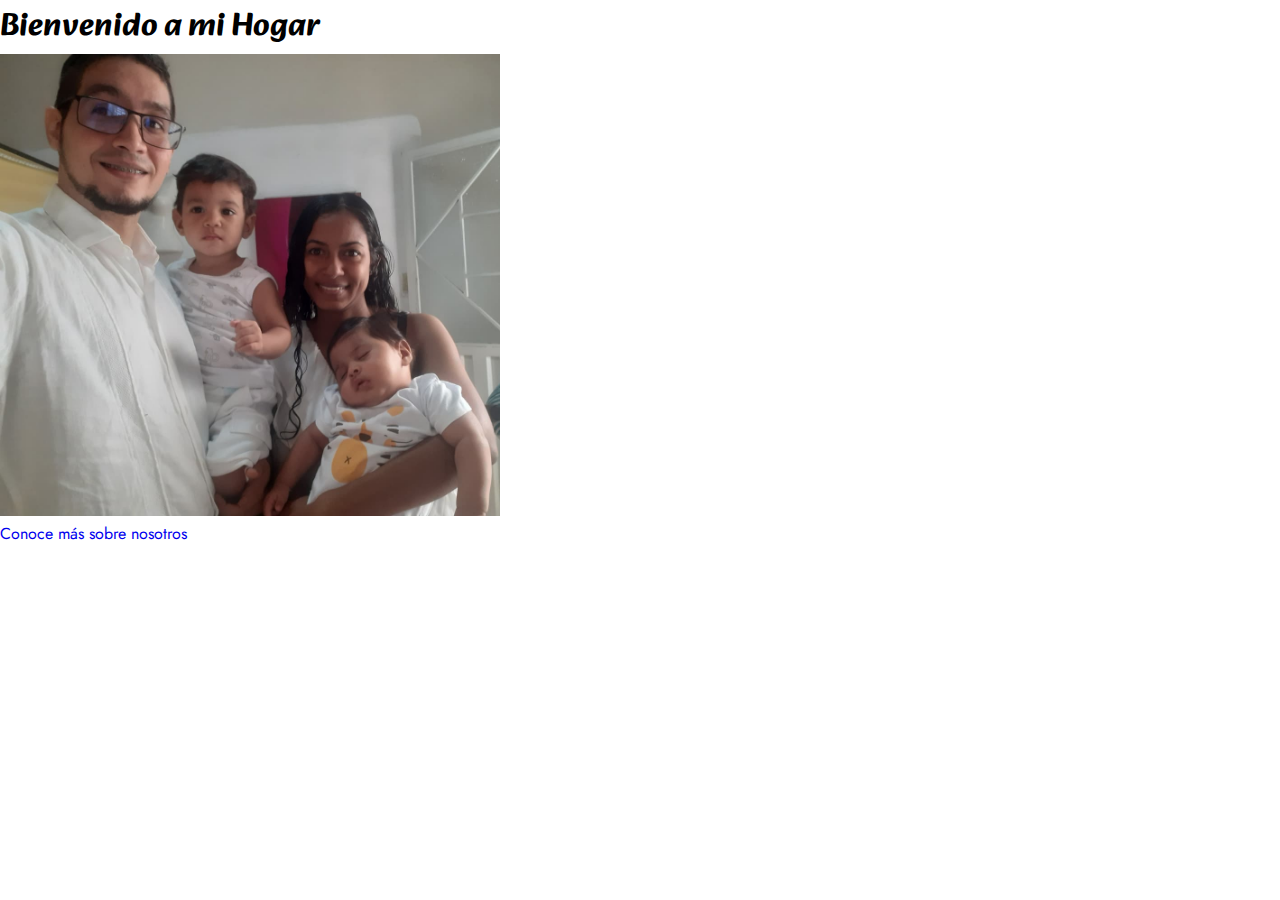
<file: M10_HTML/index.html>
<!DOCTYPE html>
<html lang="es">
<head>
	<meta charset="UTF-8" />
	<meta name="viewport" content="width=device-width, initial-scale=1.0" />

	<!-- Estilos -->
	<link rel="stylesheet" href="./index.css">

	<!-- tipografías -->
	<link rel="preconnect" href="https://fonts.googleapis.com">
	<link rel="preconnect" href="https://fonts.gstatic.com" crossorigin>
	<link
		href="https://fonts.googleapis.com/css2?family=Alkatra&family=Boogaloo&family=Jost:ital,wght@0,300;0,500;1,300;1,500&family=Righteous&family=Shadows+Into+Light&family=Ubuntu+Mono:ital@0;1&display=swap"
		rel="stylesheet">
	<!--  -->


	<title>Mi Lugar favorito en el mundo</title>

</head>
<body>


	<h1>Bienvenido a mi Hogar</h1>

	<img src="./img/myFamilyOptimizada.jpg" alt="FotoDeLaFamilia" title="My Family" width="500px" />

	<br />

	<a href="./about.html">Conoce más sobre nosotros</a>
</body>
</html>
</file>
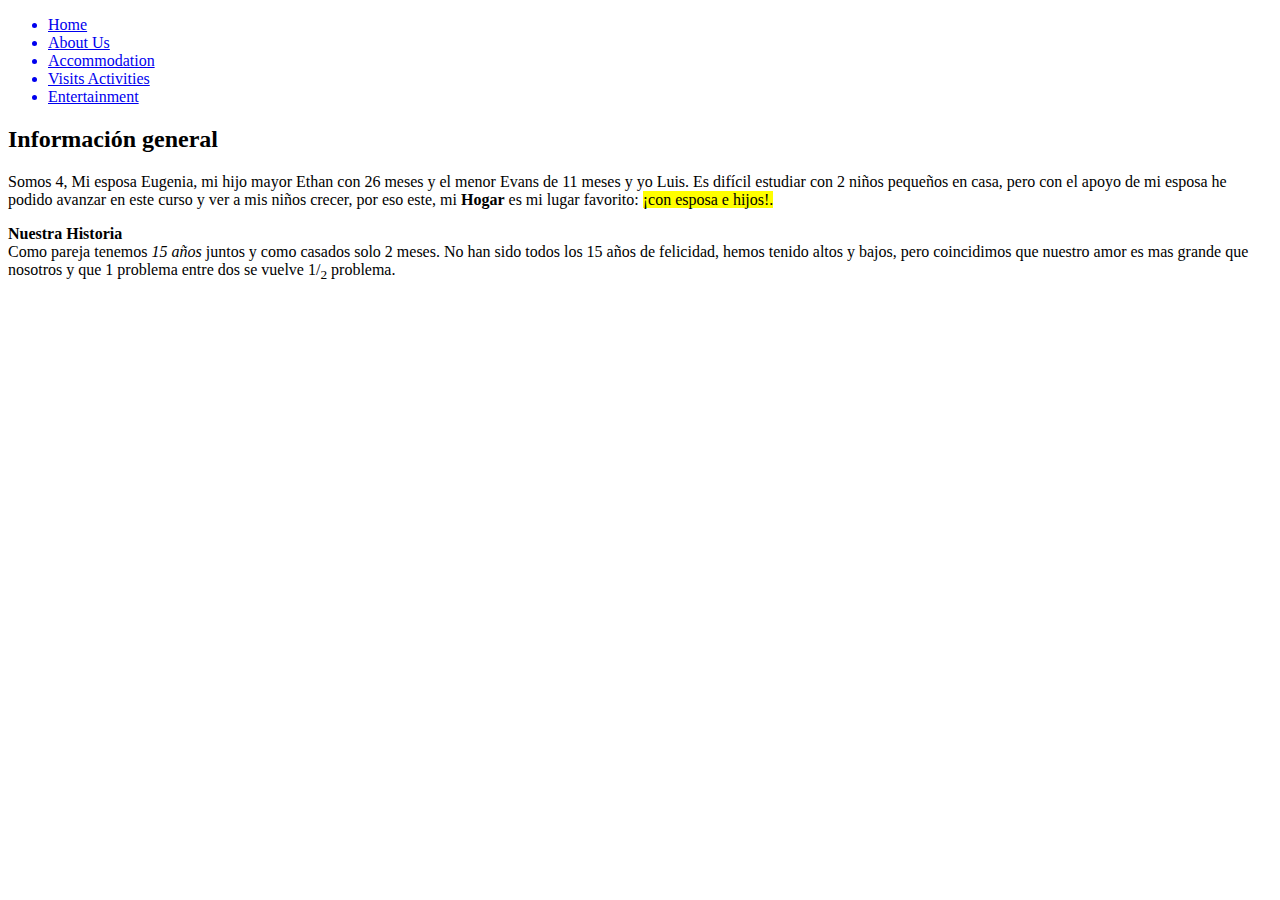
<file: M10_HTML/about.html>
<!DOCTYPE html>
<html lang="es">
<head>
    <meta charset="UTF-8">
    <meta name="viewport" content="width=device-width, initial-scale=1.0">
    <title>About</title>
</head>
<body>
    <nav>
        <ul>
            <a href="./index.html">
                <li>Home</li>
            </a>
            <a href="./about.html">
                <li>About Us</li>
            </a>
            <a href="./accommodation.html">
                <li>Accommodation</li>
            </a>
            <a href="./visits and Activities.html">
                <li>Visits Activities</li>
            </a>
            <a href="./entertainment.html">
                <li>Entertainment</li>
            </a>
        </ul>
    </nav>
    <h2>Información general </h2>
    <main>
        <p>Somos 4, Mi esposa Eugenia, mi hijo mayor Ethan con 26 meses y el menor Evans de 11 meses y yo Luis. Es
            difícil estudiar con 2 niños pequeños en casa, pero con el apoyo de mi esposa he podido avanzar en este
            curso y ver a mis niños crecer, por eso este, mi <strong>Hogar</strong> es mi lugar favorito: <mark>¡con
                esposa e hijos!.</mark> </p>

        <p><strong>Nuestra Historia</strong> <br>Como pareja tenemos <i>15 años</i> juntos y como casados solo 2 meses.
            No han sido todos los 15 años de felicidad, hemos tenido altos y bajos, pero coincidimos que nuestro amor es
            mas grande que nosotros y que 1 problema entre dos se vuelve 1/<sub>2</sub> problema.</p>
    </main>
</body>
</html>
</file>
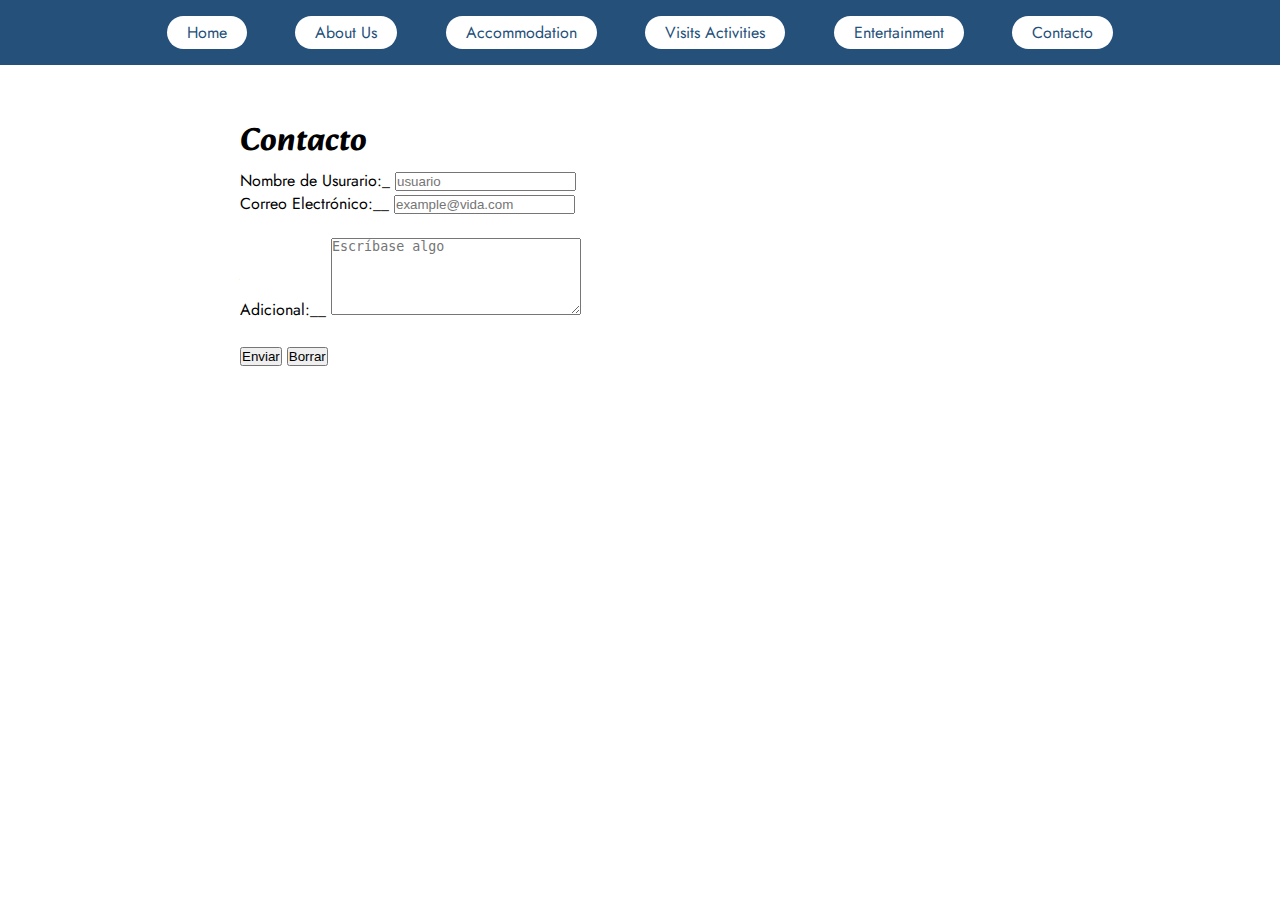
<file: M10_HTML/form.html>
<!DOCTYPE html>
<html lang="en">
<head>
    <meta charset="UTF-8">
    <meta name="viewport" content="width=device-width, initial-scale=1.0">
    <!-- Estilos -->
    <link rel="stylesheet" href="./index.css">

    <!-- tipografías -->
    <link rel="preconnect" href="https://fonts.googleapis.com">
    <link rel="preconnect" href="https://fonts.gstatic.com" crossorigin>
    <link
        href="https://fonts.googleapis.com/css2?family=Alkatra&family=Boogaloo&family=Jost:ital,wght@0,300;0,500;1,300;1,500&family=Righteous&family=Shadows+Into+Light&family=Ubuntu+Mono:ital@0;1&display=swap"
        rel="stylesheet">
    <!--  -->

    <title>Contact</title>
</head>
<body>
    <nav class="nav-menu">
        <ul>
            <li><a href="./index.html">Home</a></li>
            <li><a href="./about.html">About Us</a></li>
            <li><a href="./accommodation.html">Accommodation</a></li>
            <li><a href="./visits and Activities.html">Visits Activities</a></li>
            <li><a href="./entertainment.html">Entertainment</a></li>
            <li><a href="./form.html">Contacto</a></li>
        </ul>
    </nav>

    <main>
        <h1>Contacto</h1>

        <form action="mailto:diazr.info@gmail.com" method="post" id="form1">

            <label for="user">Nombre de Usurario:_</label>
            <input id="user" name="usuario" type="text" value="" placeholder="usuario" required>

            <br>
            <label for="emal">Correo Electrónico:__</label>
            <input id="email" name="correo" type="email" value="" placeholder="example@vida.com" required>

            <br><br>
            <label for="textArea">Adicional:__</label>
            <textarea id="textArea" name="textArea" id="textArea" cols="29" rows="5" placeholder="Escríbase algo"
                required></textarea>

            <br><br>
            <input type="submit" value="Enviar">
            <input type="reset" value="Borrar" form="form1" name="resetButton">
        </form>
    </main>

</body>
</html>
</file>
<file: M10_HTML/index.css>
*{
    box-sizing: border-box;
    margin: 0;
    padding: 0;
    text-decoration: none;
}

body{
    /* font-family: 'Alkatra', cursive; */
    /* font-family: 'Boogaloo', cursive; */
    font-family: 'Jost', sans-serif;
    /* font-family: 'Righteous', cursive; */
    /* font-family: 'Shadows Into Light', cursive; */
    /* font-family: 'Ubuntu Mono', monospace; */
    min-height: 300px;
    /* max-width: 1024px; */
    margin: auto;
}


/* Nav Menu */
nav{
    background-color: rgb(36, 80, 122);
    padding: 12px ;
    
}
nav ul{
    display: flex;
    justify-content:space-evenly ;
    flex-wrap: wrap;
    list-style: none;
    max-width: 1024px;
    margin: auto;    
}
nav.nav-menu ul li{
    margin: 4px 10px;
    width: max-content;
    background-color: white;
    border-radius: 25px;
    padding: 5px 20px;
}
nav ul li a{
    color:  rgb(36, 80, 122);
}
nav ul li a:hover{
    font-size: 1.2rem;
}
/* ---- */


/* General */
h1{
    font-family: 'Alkatra', cursive;
}
main{
    max-width: 800px;
    margin: auto;
    padding-top: 50px;
    justify-content: center;
}
/* ---- */
</file>
